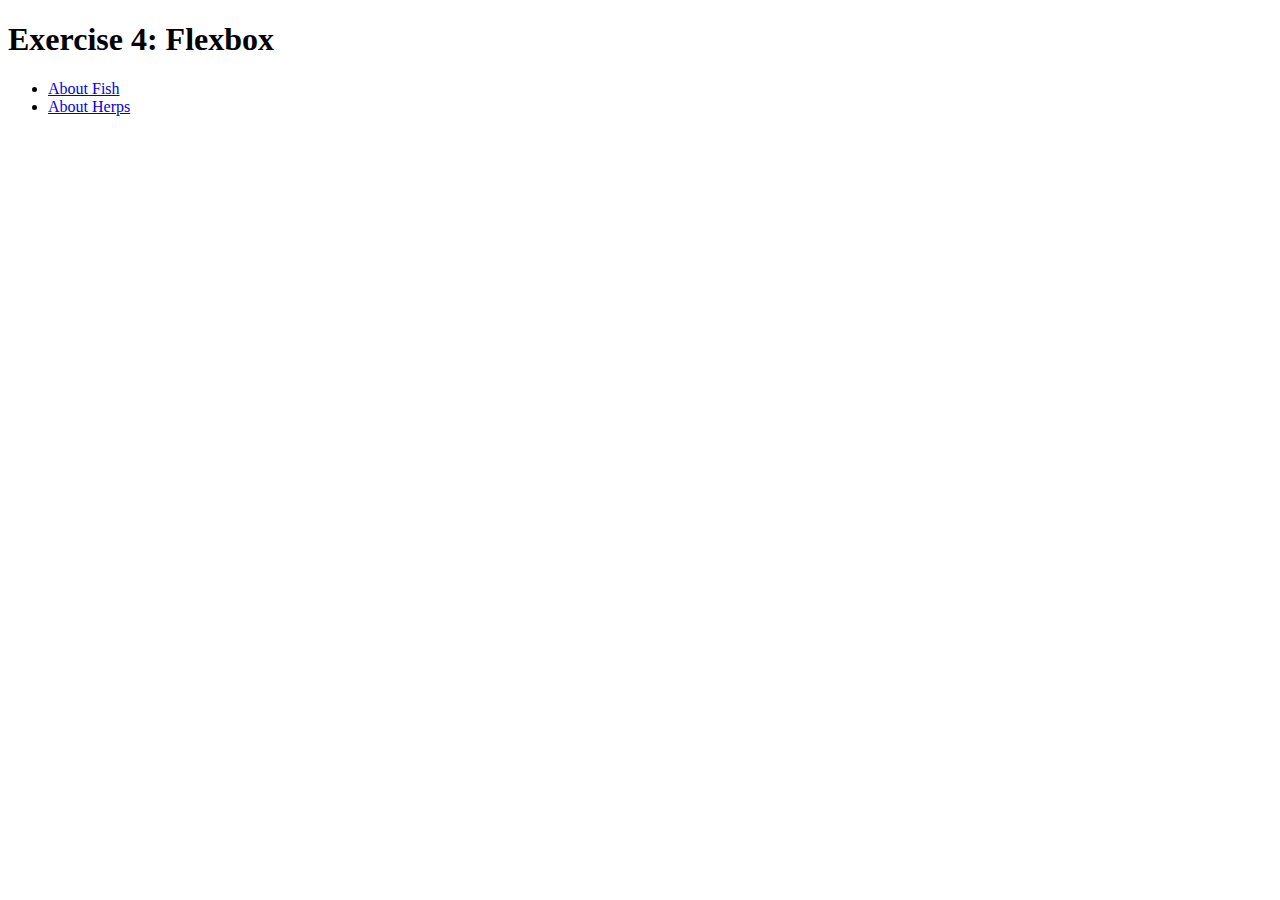
<file: index.html>
<!DOCTYPE html>
<html lang="en">
      <head>
        <meta charset="utf-8">
        <meta name="viewport" conent="width=device-width, inital-scale=1.0">
        <title>Exercise 4 Flexbox</title>
    </head>
    <body>
        <h1>Exercise 4: Flexbox</h1>
        <ul>
            <li>
                <a href="fish.html">About Fish</a>
            </li>
            <li>
                <a href="herps.html">About Herps</a>
            </li>
        </ul>
    </body>
</file>
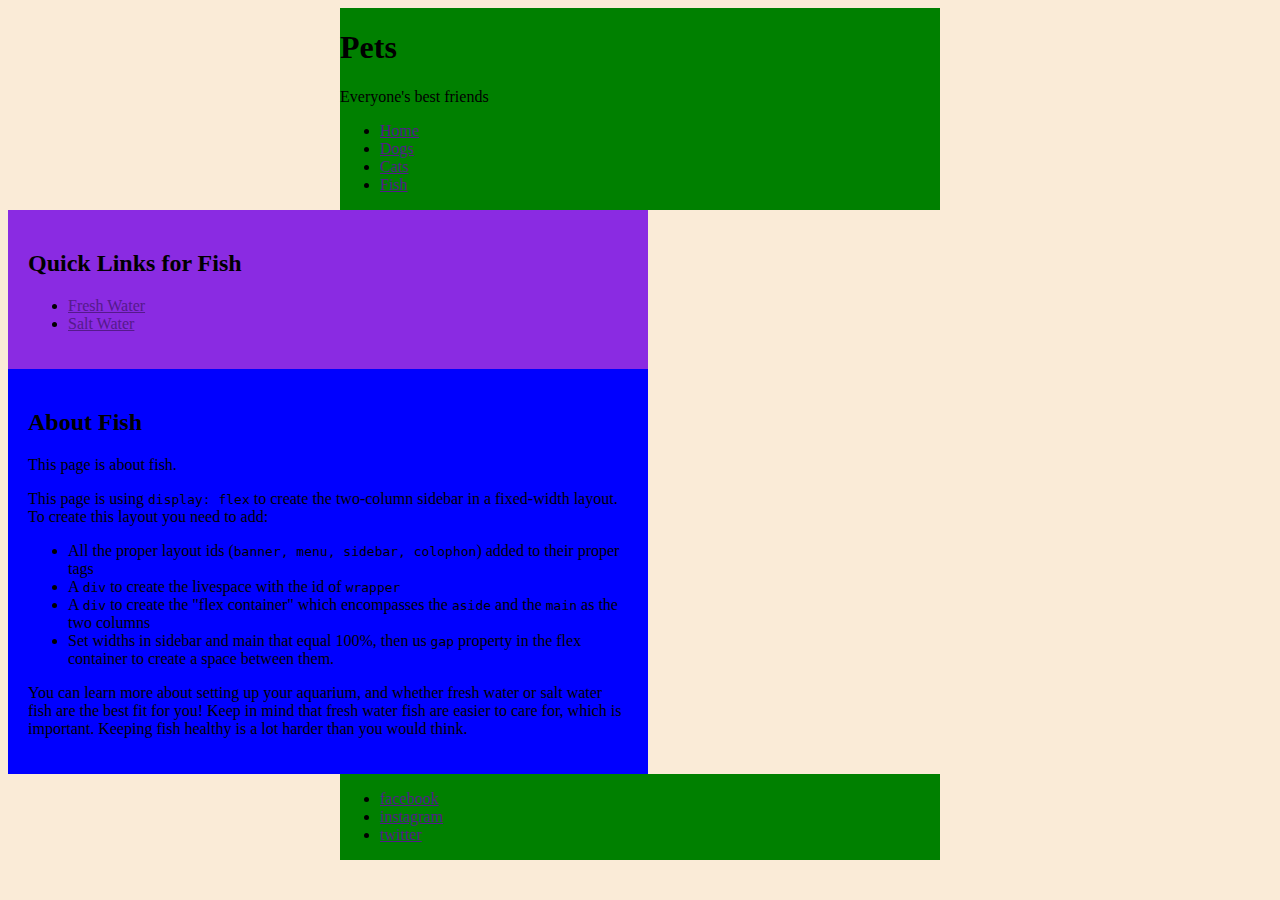
<file: fish.html>
<!DOCTYPE html>
<html lang="en">
      <head>
        <meta charset="utf-8">
        <meta name="viewport" content="width=device-width, inital-scale=1.0">
        <title>Pets: About Fish</title>
        <link href="styles1.css" rel="stylesheet" type="text/css">
    </head>
    <body> 
        <div class="page-content">
            <header class="header">
                <div>
                    <h1>Pets</h1>
                    <p>Everyone's best friends</p>
                    <nav>
                        <ul>
                            <li>
                                <a href="">Home</a>
                            </li>
                            <li>
                                <a href="">Dogs</a>
                            </li>
                            <li>
                                <a href="">Cats</a>
                            </li>
                            <li>
                                <a href="">Fish</a>
                            </li>
                        </ul>
                    </nav>
                </div>
            </header>

            <main class="middle">
                <aside class="side-nav">
                    <h2>Quick Links for Fish</h2>
                    <nav>
                        <ul>
                            <li>
                                <a href="">Fresh Water</a>
                            </li>
                            <li>
                                <a href="">Salt Water</a>
                            </li>
                        </ul>
                    </nav>
                </aside>

                <article class="main">
                    <h2>About Fish</h2>
                    <p>This page is about fish.</p>
                    <p>This page is using <code>display: flex</code> to create the two-column sidebar in a fixed-width layout. To create this layout you need to add:</p>
                    <ul>
                        <li>All the proper layout ids (<code>banner, menu, sidebar, colophon</code>) added to their proper tags</li>
                        <li>A <code>div</code> to create the livespace with the id of <code>wrapper</code></li>
                        <li>A <code>div</code> to create the "flex container" which encompasses the <code>aside</code> and the <code>main</code> as the two columns</li> 
                        <li>Set widths in sidebar and main that equal 100%, then us <code>gap</code> property in the flex container to create a space between them.</li>
                    </ul>
                    <p>You can learn more about setting up your aquarium, and whether fresh water or salt water fish are the best fit for you! Keep in mind that fresh water fish are easier to care for, which is important. Keeping fish healthy is a lot harder than you would think.</p>
                </article>
            </main>

            <footer class="header">
            <ul>
                <li><a href="">facebook</a></li>
                <li><a href="">instagram</a></li>
                <li><a href="">twitter</a></li>
            </ul>
            </footer>
        </div>
    </body>
</html>
</file>
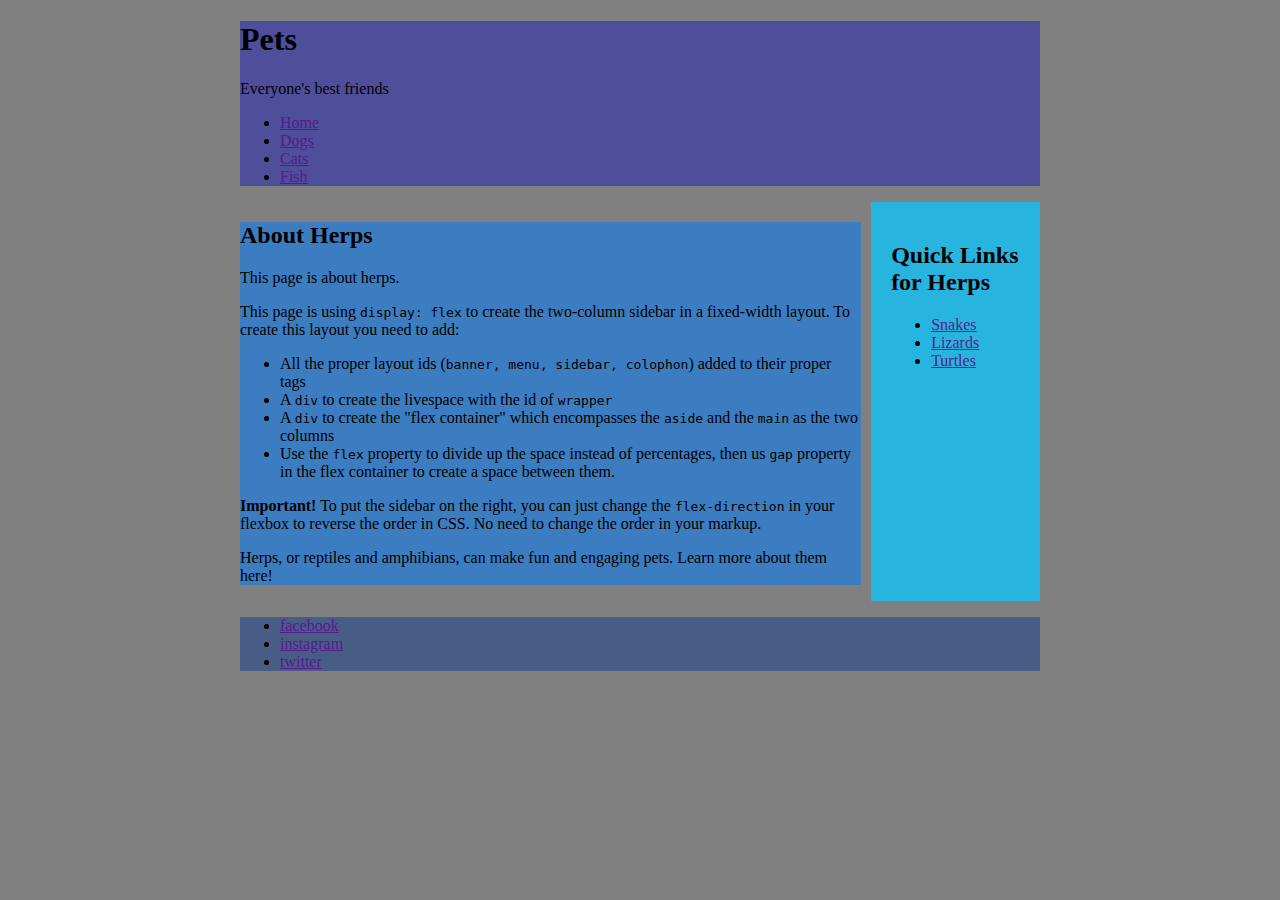
<file: herps.html>
<!DOCTYPE html>
<html lang="en">
	<head>
		<title>Pets: About Herps</title>
		<meta charset="utf-8">
		<link href="styles2.css" rel="stylesheet" type="text/css">
	</head>
	<body>
		<div class="whole-page">
			<article class="square">
				<header class="header">
					<h1>Pets</h1>
					<p>Everyone's best friends</p>
					<nav>
					<ul>
						<li><a href="">Home</a></li>
						<li><a href="">Dogs</a></li>
						<li><a href="">Cats</a></li>
						<li><a href="">Fish</a></li>
					</ul>
					</nav>
				</header>
				<div class="middle-content">
					<aside class="side-bar">
						<h2>Quick Links for Herps</h2>
						<nav>
						<ul>
							<li><a href="">Snakes</a></li>
							<li><a href="">Lizards</a></li>
							<li><a href="">Turtles</a></li>
						</ul>
						</nav>
					</aside>
					<main>
						<div class="main-info">
							<h2>About Herps</h2>
							<p>This page is about herps.</p>
							<p>This page is using <code>display: flex</code> to create the two-column sidebar in a fixed-width layout. To create this layout you need to add:</p>
							<ul>
								<li>All the proper layout ids (<code>banner, menu, sidebar, colophon</code>) added to their proper tags</li>
								<li>A <code>div</code> to create the livespace with the id of <code>wrapper</code></li>
								<li>A <code>div</code> to create the "flex container" which encompasses the <code>aside</code> and the <code>main</code> as the two columns</li>
								<li>Use the <code>flex</code> property to divide up the space instead of percentages, then us <code>gap</code> property in the flex container to create a space between them.</li>
							</ul>
							<p><strong>Important!</strong> To put the sidebar on the right, you can just change the <code>flex-direction</code> in your flexbox to reverse the order in CSS. No need to change the order in your markup.</p>
							<p>Herps, or reptiles and amphibians, can make fun and engaging pets. Learn more about them here!</p>
						</div>
					</main>
				</div>

				<footer class="footer">
				<ul>
					<li><a href="">facebook</a></li>
					<li><a href="">instagram</a></li>
					<li><a href="">twitter</a></li>
				</ul>
				</footer>
			</article>
		</div>
	</body>
</html>
</file>
<file: styles1.css>
body {
    background-color: antiquewhite;
}

.header {
    max-width: 600px;
    margin: auto;
    background-color:green;
    display: flex;
    justify-content: space-between;
    padding: 0px;
}

.main-content {
    display: flex;
    background-color: antiquewhite;
    margin: auto;
    justify-content: 20px;
}

.main {
    max-width: 600px;
    padding: 20px;
    background-color: blue;
}

.side-nav {
    max-width: 600px;
    padding: 20px;
    background-color: blueviolet;
    margin-right: 20px;
}
</file>
<file: styles2.css>
body {
    background-color:gray;
}

.whole-page {
    max-width: 800px;
    margin: auto;
}

.header {
    background-color: rgb(78, 78, 155);
}

.side-bar {
    background-color: rgb(39, 181, 224);
    padding: 20px;
    margin-left: 10px;
}

.main-info {
    background-color:rgb(60, 125, 193);
}

.footer {
    background-color: rgb(72, 93, 133);
}

.middle-content {
    display: flex;
    flex-direction: row-reverse;
}
</file>
